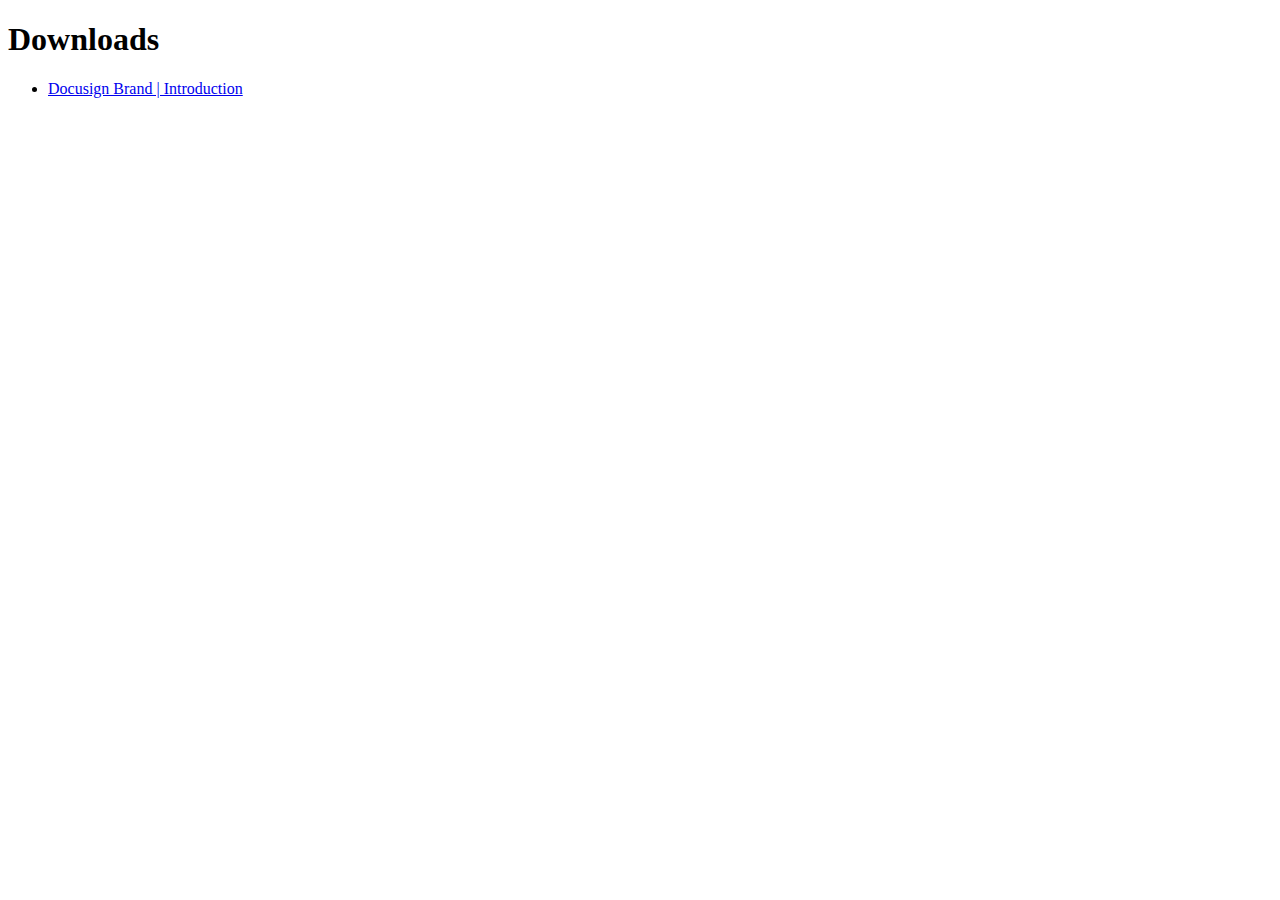
<file: _downloads.html>
<!DOCTYPE html>
<html>
	<head>
		<meta charset="UTF-8">
        <title> Downloads </title>
    </head>
    <body>
        <h1> Downloads </h1>
        <ul>
            <li><a id="https://brand.docusign.com/" href="index.html"> Docusign Brand | Introduction </a></li>
        </ul>
    </body>
</html>
</file>
